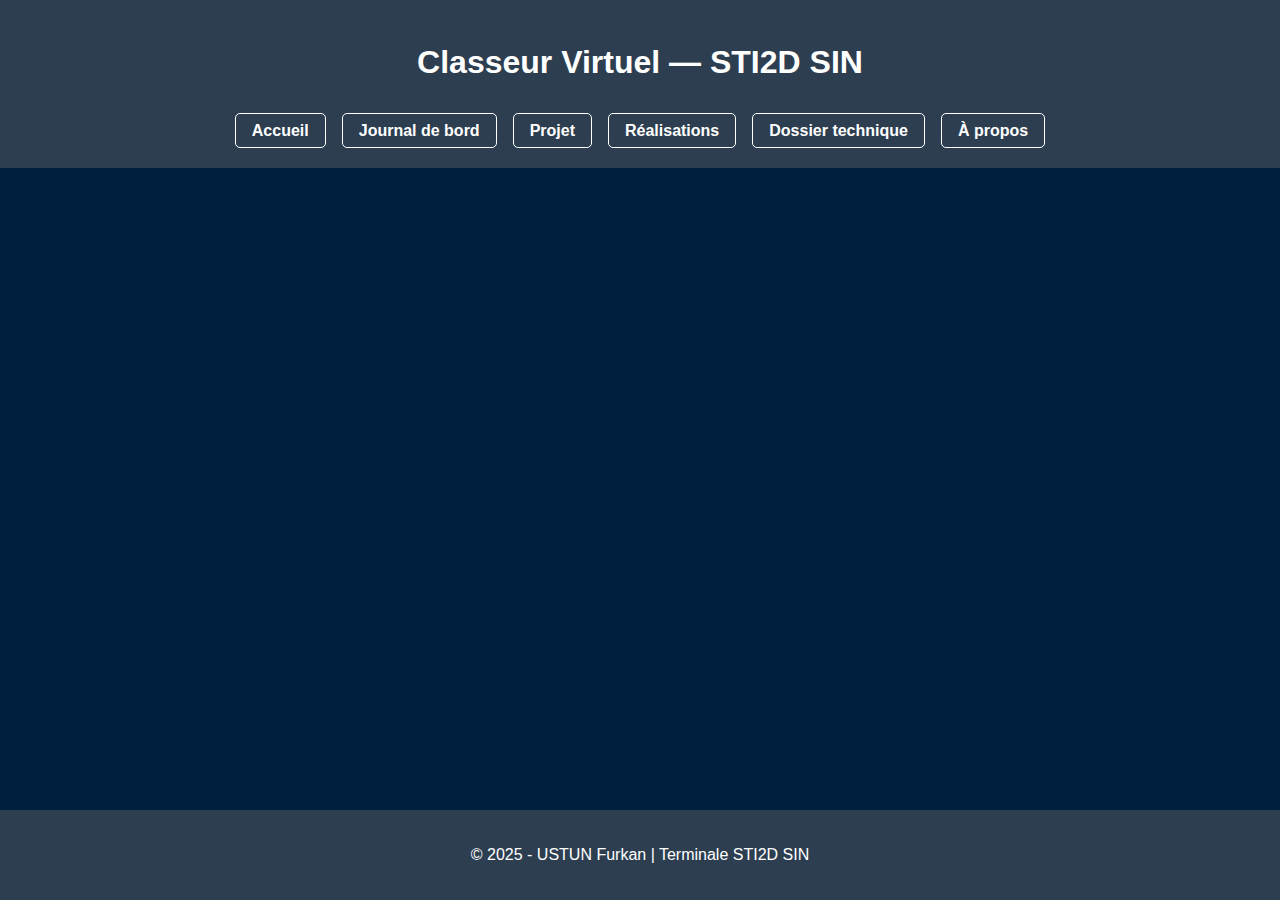
<file: apropos.html>
<!DOCTYPE html>
<html lang="fr">
<head>
  <meta charset="UTF-8">
  <title>Classeur Virtuel STI2D SIN</title>
  <meta name="viewport" content="width=device-width, initial-scale=1.0">
  <meta name="description" content="Portfolio et classeur virtuel pour le bac STI2D SIN">
  <link rel="stylesheet" href="style.css">
</head>
<body>

  <div class="wrapper">

    <header>
      <h1>Classeur Virtuel — STI2D SIN</h1>
      <nav>
        <ul>
          <li><a href="index.html">Accueil</a></li>
          <li><a href="journal.html">Journal de bord</a></li>
          <li><a href="projet.html">Projet</a></li>
          <li><a href="realisations.html">Réalisations</a></li>
          <li><a href="dossier.html">Dossier technique</a></li>
          <li><a href="apropos.html">À propos</a></li>
        </ul>
      </nav>
    </header>

    <main>
      <section id="intro">
        <h2></h2>
        <p></p>
     
      </section>
    </main>

    <footer>
      <p>&copy; 2025 - USTUN Furkan | Terminale STI2D SIN</p>
    </footer>

  </div>
</file>
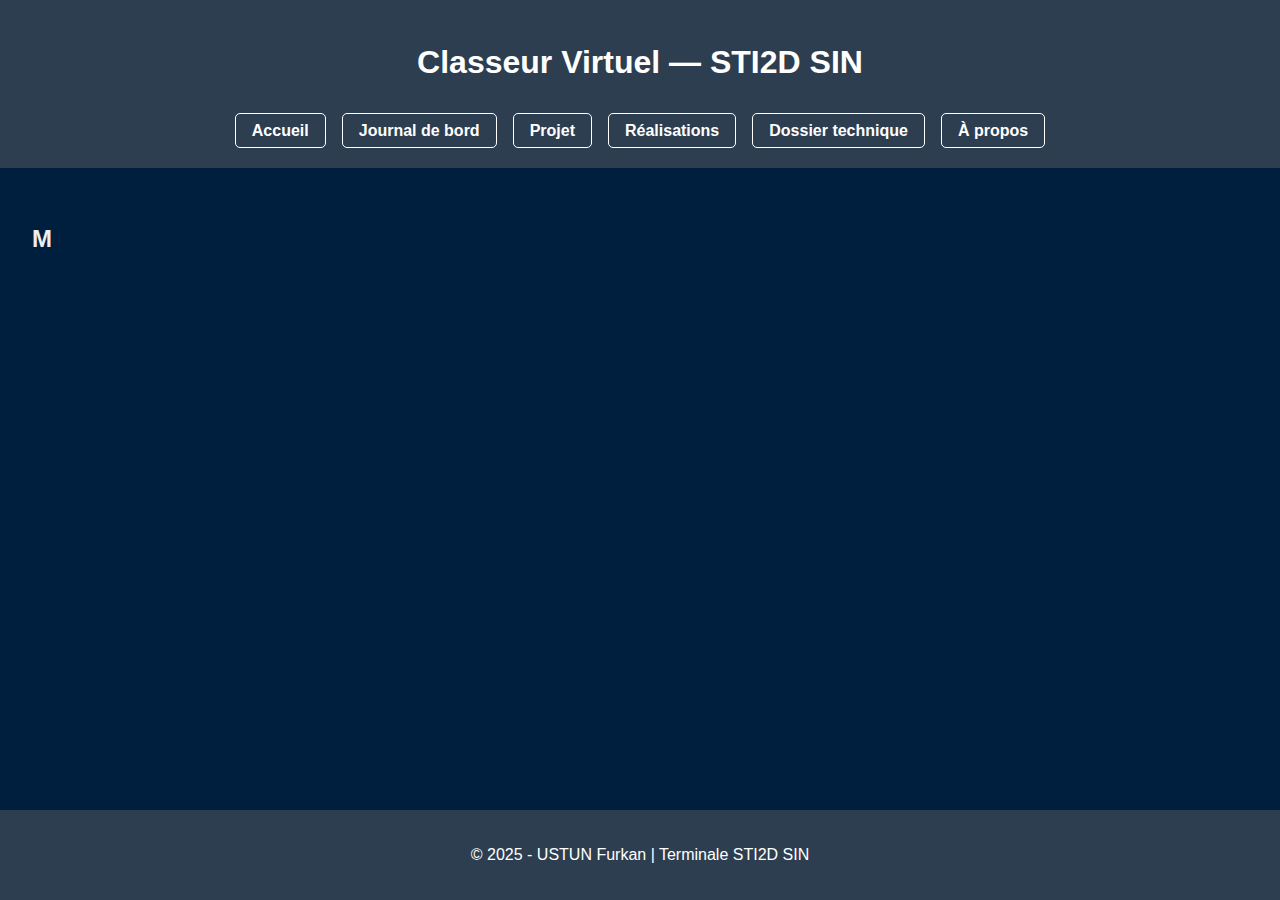
<file: portfolio/apropos.html>
<!DOCTYPE html>
<html lang="fr">
<head>
  <meta charset="UTF-8">
  <title>Classeur Virtuel STI2D SIN</title>
  <meta name="viewport" content="width=device-width, initial-scale=1.0">
  <meta name="description" content="Portfolio et classeur virtuel pour le bac STI2D SIN">
  <link rel="stylesheet" href="src/style.css">
</head>
<body>

  <div class="wrapper">

    <header>
      <h1>Classeur Virtuel — STI2D SIN</h1>
      <nav>
        <ul>
          <li><a href="index.html">Accueil</a></li>
          <li><a href="journal.html">Journal de bord</a></li>
          <li><a href="projet.html">Projet</a></li>
          <li><a href="realisations.html">Réalisations</a></li>
          <li><a href="dossier.html">Dossier technique</a></li>
          <li><a href="apropos.html">À propos</a></li>
        </ul>
      </nav>
    </header>

    <main>
      <section id="intro">
        <h2>M</h2>
        <p></p>
     
      </section>
    </main>

    <footer>
      <p>&copy; 2025 - USTUN Furkan | Terminale STI2D SIN</p>
    </footer>

  </div>
</file>
<file: style.css>
body {
  font-family: Arial, sans-serif;
  margin: 0;
  padding: 0;
  line-height: 1.6;
  background: #001f3f; 
  color: #eee; 
}

header {
  background: #2c3e50;
  color: white;
  padding: 1rem;
  text-align: center;
}

nav ul {
  list-style: none;
  padding: 0;
  margin: 1rem 0 0 0;
  display: flex;
  flex-wrap: wrap;
  justify-content: center;
}

nav li {
  margin: 0.5rem;
}

nav a {
  color: white;
  text-decoration: none;
  font-weight: bold;
  border: 1px solid white;
  padding: 0.5rem 1rem;
  border-radius: 5px;
}

nav a:hover {
  background: white;
  color: #2c3e50;
}

main {
  padding: 2rem;
}

img {
  max-width: 100%;
  height: auto;
}

footer {
  background: #2c3e50;
  color: white;
  text-align: center;
  padding: 1rem;
  margin-top: 2rem;
}

.fiche-synthese a {
  display: inline-block;
  background: #27ae60;
  color: white;
  padding: 0.5rem 1rem;
  border-radius: 4px;
  text-decoration: none;
  margin-top: 1rem;
}

.fiche-synthese a:hover {
  background: #1e8449;
}

html, body {
  height: 100%;
  margin: 0;
  padding: 0;
}

.wrapper {
  min-height: 100vh;
  display: flex;
  flex-direction: column;
}

main {
  flex: 1;
}
</file>
<file: portfolio/src/style.css>
body {
  font-family: Arial, sans-serif;
  margin: 0;
  padding: 0;
  line-height: 1.6;
  background: #001f3f; 
  color: #eee; 
}

header {
  background: #2c3e50;
  color: white;
  padding: 1rem;
  text-align: center;
}

nav ul {
  list-style: none;
  padding: 0;
  margin: 1rem 0 0 0;
  display: flex;
  flex-wrap: wrap;
  justify-content: center;
}

nav li {
  margin: 0.5rem;
}

nav a {
  color: white;
  text-decoration: none;
  font-weight: bold;
  border: 1px solid white;
  padding: 0.5rem 1rem;
  border-radius: 5px;
}

nav a:hover {
  background: white;
  color: #2c3e50;
}

main {
  padding: 2rem;
}

img {
  max-width: 100%;
  height: auto;
}

footer {
  background: #2c3e50;
  color: white;
  text-align: center;
  padding: 1rem;
  margin-top: 2rem;
}

.fiche-synthese a {
  display: inline-block;
  background: #27ae60;
  color: white;
  padding: 0.5rem 1rem;
  border-radius: 4px;
  text-decoration: none;
  margin-top: 1rem;
}

.fiche-synthese a:hover {
  background: #1e8449;
}

html, body {
  height: 100%;
  margin: 0;
  padding: 0;
}

.wrapper {
  min-height: 100vh;
  display: flex;
  flex-direction: column;
}

main {
  flex: 1;
}
</file>
